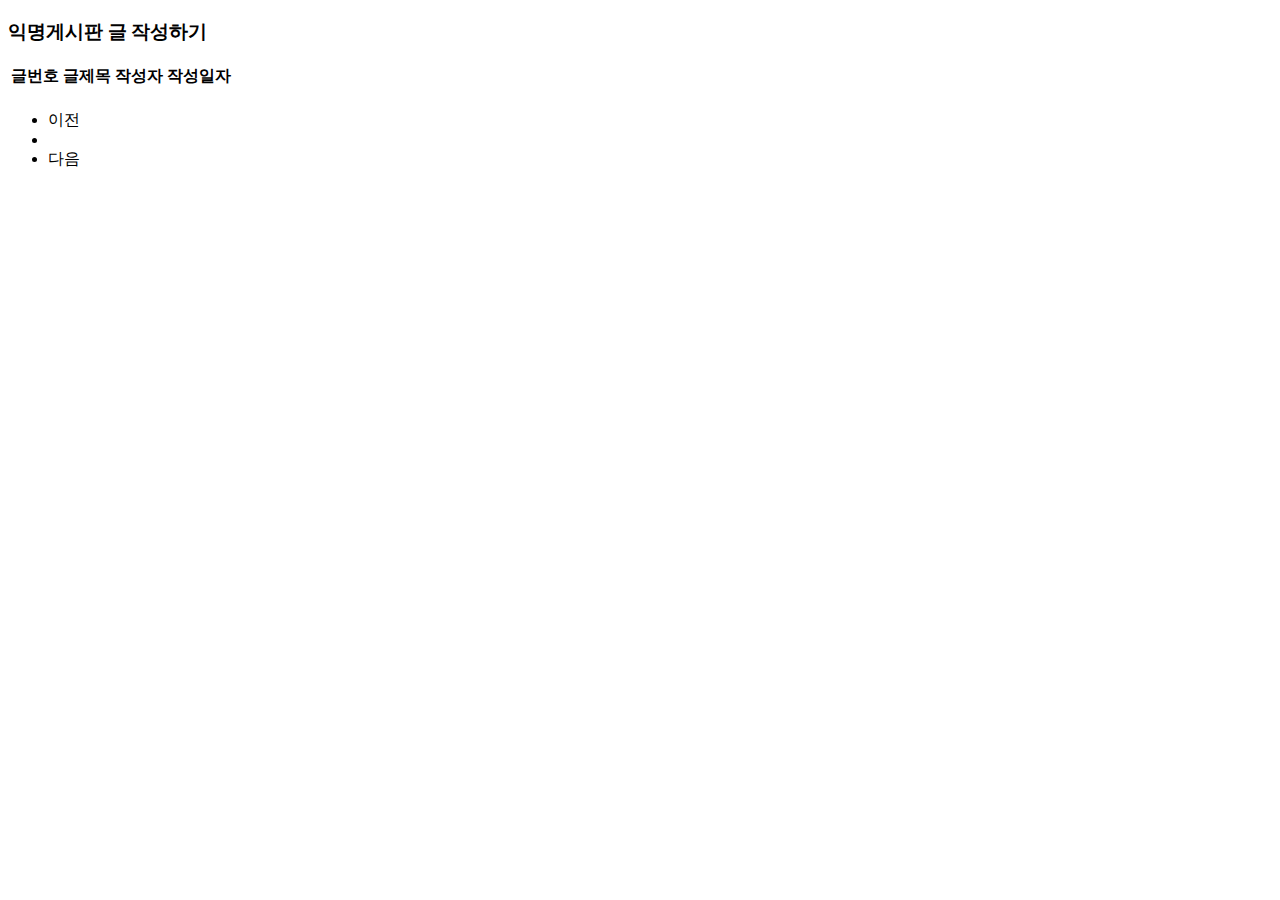
<file: src/main/resources/templates/anonymousboard.html>
<!DOCTYPE html>
<html xmlns:th="http://www.thymeleaf.org" xmlns:sec="http://www.thymeleaf.org/extras/spring-security">
<head>
	<meta charset="utf-8">
	<title></title>
    <link rel="stylesheet" type="text/css" th:href="@{/bootstrap.min.css}">
    <script th:src="@{/bootstrap.bundle.min.js}"></script>
</head>
<body class="bg-light">
	  <div th:replace="header :: header"></div>

      <div class="container bg-success bg-opacity-50 py-3 mb-2 alert-success">
        <h3 class="pr-8">익명게시판 <a th:href="@{/Board/Create}" class="btn btn-dark">글 작성하기</a> </h3> 
        <table class="table">
          <thead>
            <tr>
              <th scope="col" class="col-1">글번호</th>
              <th scope="col" class="col-3">글제목</th>
              <th scope="col" class="col-2">작성자</th>
              <th scope="col" class="col-1">작성일자</th>
            </tr>
          </thead>
    	  <tbody>
        	<tr th:each="board, loop : ${paging}">
        	  <td th:text="${board.boardserial}"></td>
              <td>
              	<a th:href="@{|/Board/Detail/${board.boardserial}|}" th:text="${board.boardtitle}" class="alert-link"></a>
              </td>
              <td th:text="익명"></td>
              <td th:text="${board.boarddate}"></td> 
        	</tr>
    	  </tbody>
        </table>
        
      <div th:if="${!paging.isEmpty()}">
        <ul class="pagination justify-content-center">
            <li class="page-item" th:classappend="${!paging.hasPrevious} ? 'disabled'">
                <a class="page-link"
                    th:href="@{|?page=${paging.number-1}|}">
                    <span>이전</span>
                </a>
            </li>
            <li th:each="page: ${#numbers.sequence(0, paging.totalPages-1)}"
                th:classappend="${page == paging.number} ? 'active'" 
                class="page-item">
                <a th:text="${page}" class="page-link" th:href="@{|?page=${page}|}"></a>
            </li>
            <li class="page-item" th:classappend="${!paging.hasNext} ? 'disabled'">
                <a class="page-link" th:href="@{|?page=${paging.number+1}|}">
                    <span>다음</span>
                </a>
            </li>
        </ul>
   	  </div>
    
      </div>
      
      <div th:replace="footers :: footers"></div>
</body>
</html>
</file>
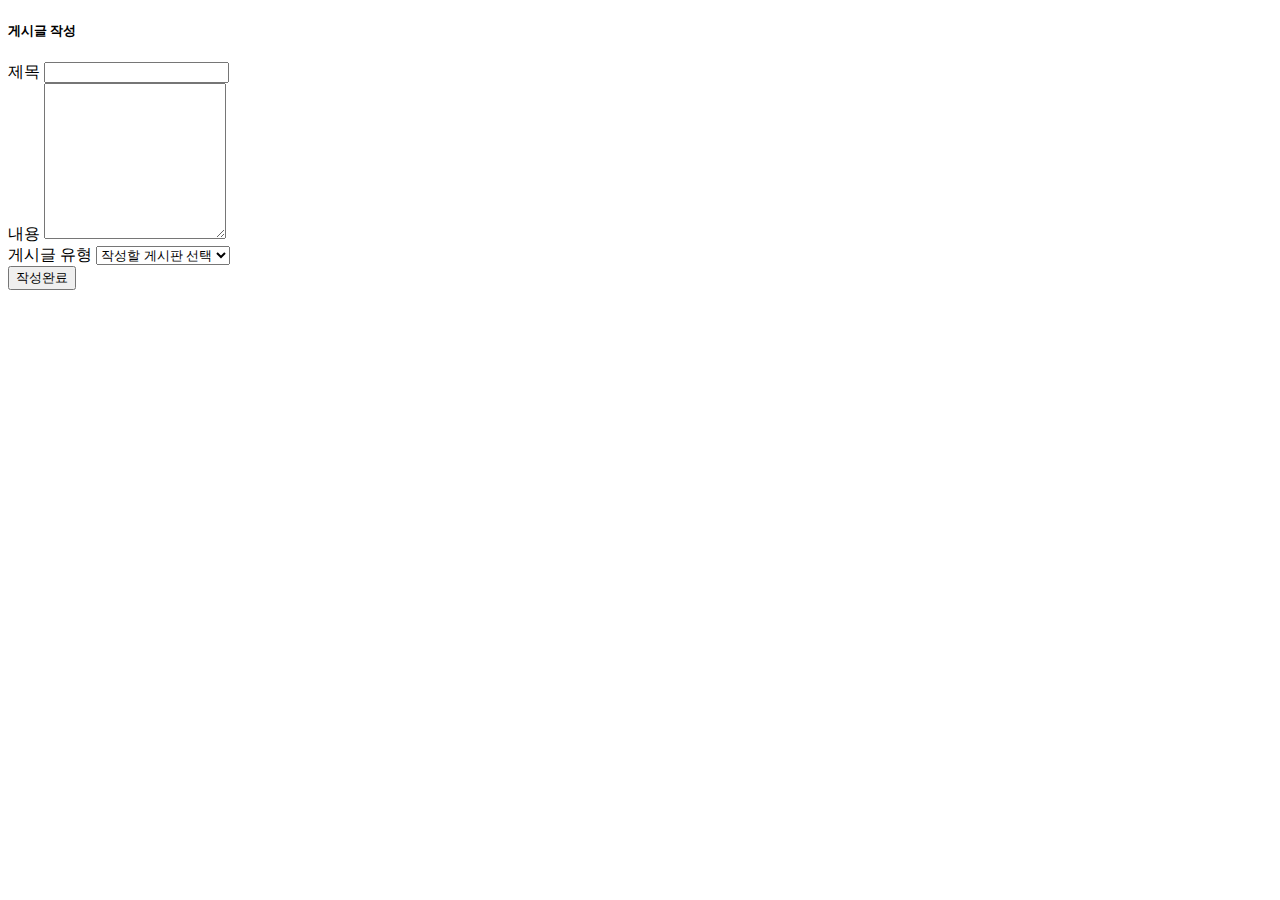
<file: src/main/resources/templates/boardcreate.html>
<!DOCTYPE html>
<html xmlns:th="http://www.thymeleaf.org" xmlns:sec="http://www.thymeleaf.org/extras/spring-security">
<head>
	<meta charset="utf-8">
	<title></title>
    <link rel="stylesheet" type="text/css" th:href="@{/bootstrap.min.css}">
    <script th:src="@{/bootstrap.bundle.min.js}"></script>
</head>
<body class="bg-light">

<div th:replace="header :: header"></div>

<div class="container">
    <h5 class="my-3 border-bottom pb-2">게시글 작성</h5>
    <form th:action="@{/Board/Create}" method="post">
        <div class="mb-3">
            <label for="boardtitle" class="form-label">제목</label>
            <input type="text" name="boardtitle" id="boardtitle" class="form-control">
        </div>
        <div class="mb-3">
            <label for="boardcontent" class="form-label">내용</label>
            <textarea name="boardcontent" id="boardcontent" class="form-control" rows="10"></textarea>
        </div>
        <div class="mb-3">
            <label for="boardtitle" class="form-label">게시글 유형</label>
			<select class="form-select form-select mb-3" aria-label=".form-select" name="boardtype" id="boardtype">
  				<option selected>작성할 게시판 선택</option>
  				<option value="공지">공지</option>
  				<option value="자유">자유</option>
  				<option value="익명">익명</option>
			</select>
        </div>
        <input type="submit" value="작성완료" class="btn btn-success my-2">
    </form>
    
<div th:replace="footers :: footers"></div>
</div>
</body>
</html>
</file>
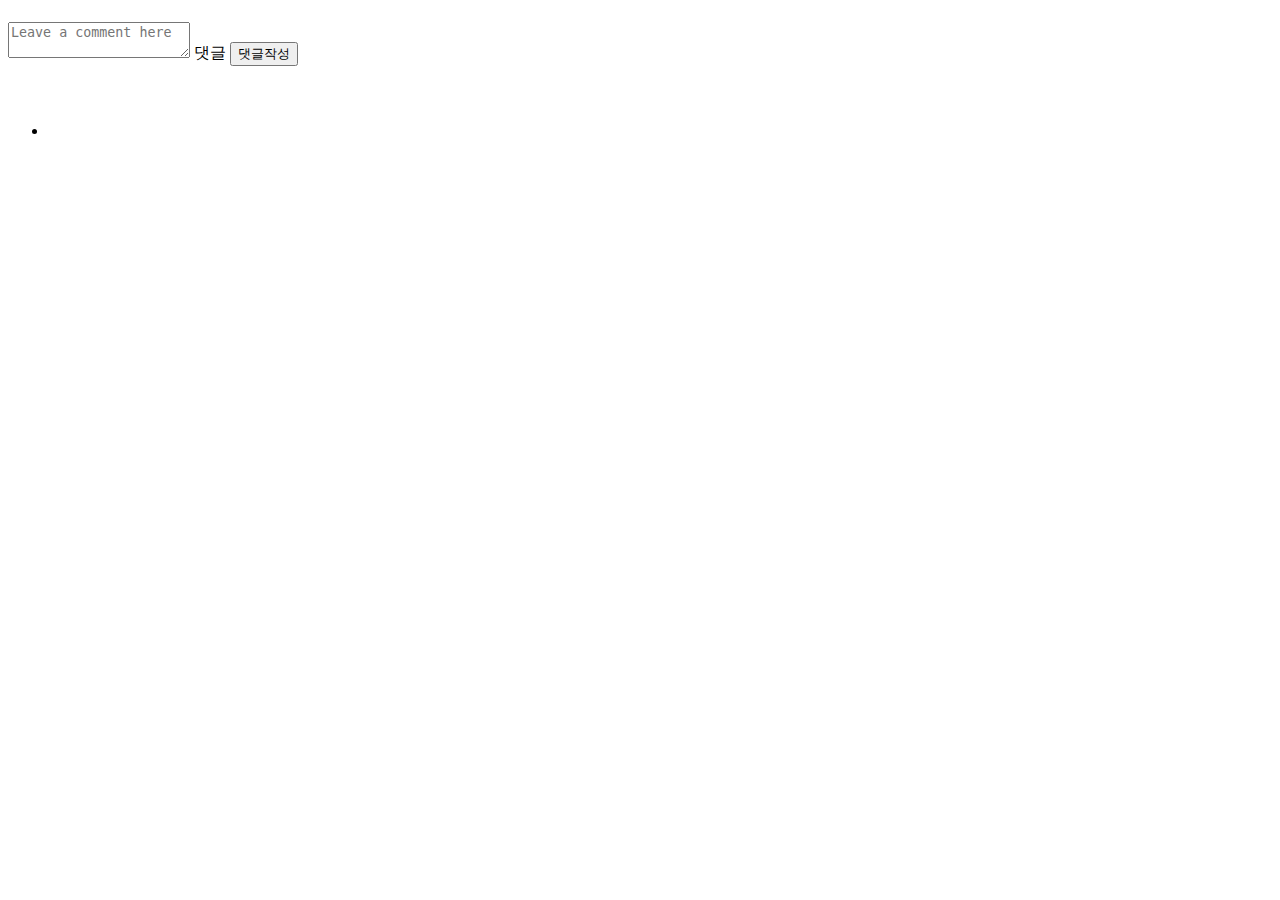
<file: src/main/resources/templates/boarddetail.html>
<!DOCTYPE html>
<html xmlns:th="http://www.thymeleaf.org" xmlns:sec="http://www.thymeleaf.org/extras/spring-security">
<head>
	<meta charset="utf-8">
	<title></title>
    <link rel="stylesheet" type="text/css" th:href="@{/bootstrap.min.css}">
    <script th:src="@{/bootstrap.bundle.min.js}"></script>
</head>
<body class="bg-light">
<div th:replace="header :: header"></div>

<div class="container-fluid card mb-5">
  <div class="card-header bg-success bg-opacity-50">
	<h1 th:text="${board.boardtitle}"></h1>
  </div>
  <div class="card-body bg-success bg-opacity-25">
    <h5 class="card-title" th:text="${board.boardcontent}"></h5>
  </div>
</div>

<div class="container mb-5">
<form th:action="@{|/Comment/Create/${board.boardserial}|}" method="post" >
	<div class="form-floating">
  		<textarea class="form-control" placeholder="Leave a comment here" name="commentcontent" id="commentcontent"></textarea>
  		<label for="floatingTextarea2">댓글</label>
  		<input type="submit" value="댓글작성" class="btn btn-success">
	</div>
</form>
</div>

<div class="card mb-5 container bg-dark text-white">
<h5 th:text="|${#lists.size(board.commentList)}개의 댓글이 작성됨.|"></h5>
<br>
<div>
    <ul class="list-group">
        <li th:each="comment : ${board.commentList}" th:text="${comment.commentcontent}" class="list-group-item"></li>
    </ul>
</div>
</div>

<div th:replace="footers :: footers"></div>
</body>
</html>
</file>
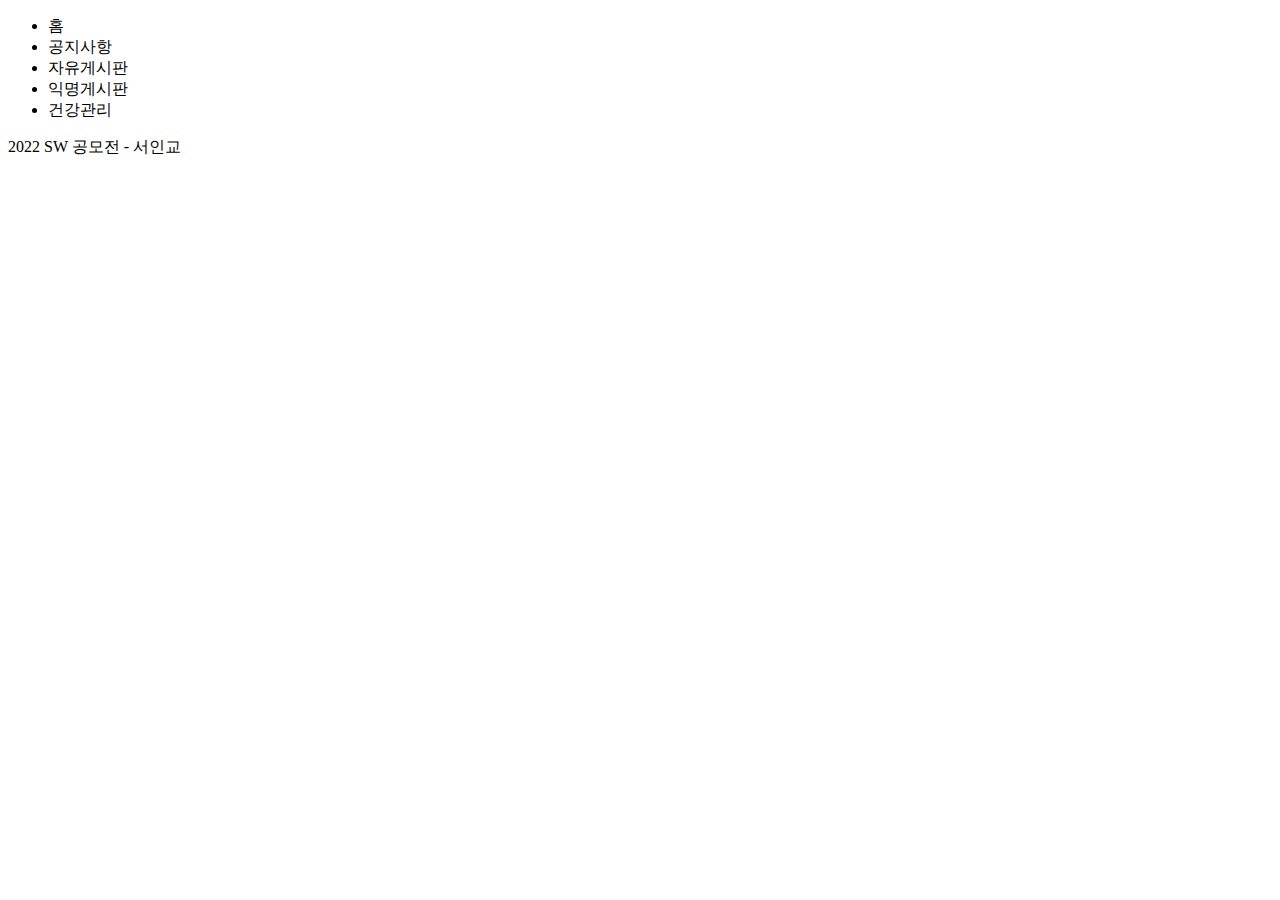
<file: src/main/resources/templates/footers.html>
<!DOCTYPE html>
<html xmlns:th="http://www.thymeleaf.org" xmlns:sec="http://www.thymeleaf.org/extras/spring-security">
<head>
	<meta charset="utf-8">
	<title></title>
    <link rel="stylesheet" type="text/css" th:href="@{/bootstrap.min.css}">
    <script th:src="@{/bootstrap.bundle.min.js}"></script>
</head>
<body class="bg-light">
      <footer class="py-3 my-4" th:fragment="footers">
        <ul class="nav justify-content-center border-bottom pb-3 mb-3">
          <li class="nav-item"><a th:href="@{/Homepage}" class="nav-link px-2 text-muted">홈</a></li>
          <li class="nav-item"><a th:href="@{/Board/Notice}" class="nav-link px-2 text-muted">공지사항</a></li>
          <li class="nav-item"><a th:href="@{/Board/Free}" class="nav-link px-2 text-muted">자유게시판</a></li>
          <li class="nav-item"><a th:href="@{/Board/Anonymous}" class="nav-link px-2 text-muted">익명게시판</a></li>
          <li class="nav-item"><a th:href="@{/Healthcare}" class="nav-link px-2 text-muted">건강관리</a></li>
        </ul>
        <p class="text-center text-muted"> 2022 SW 공모전 - 서인교</p>
      </footer>
    <script th:src="@{/bootstrap.min.js}"></script>
</body>
</html>
</file>
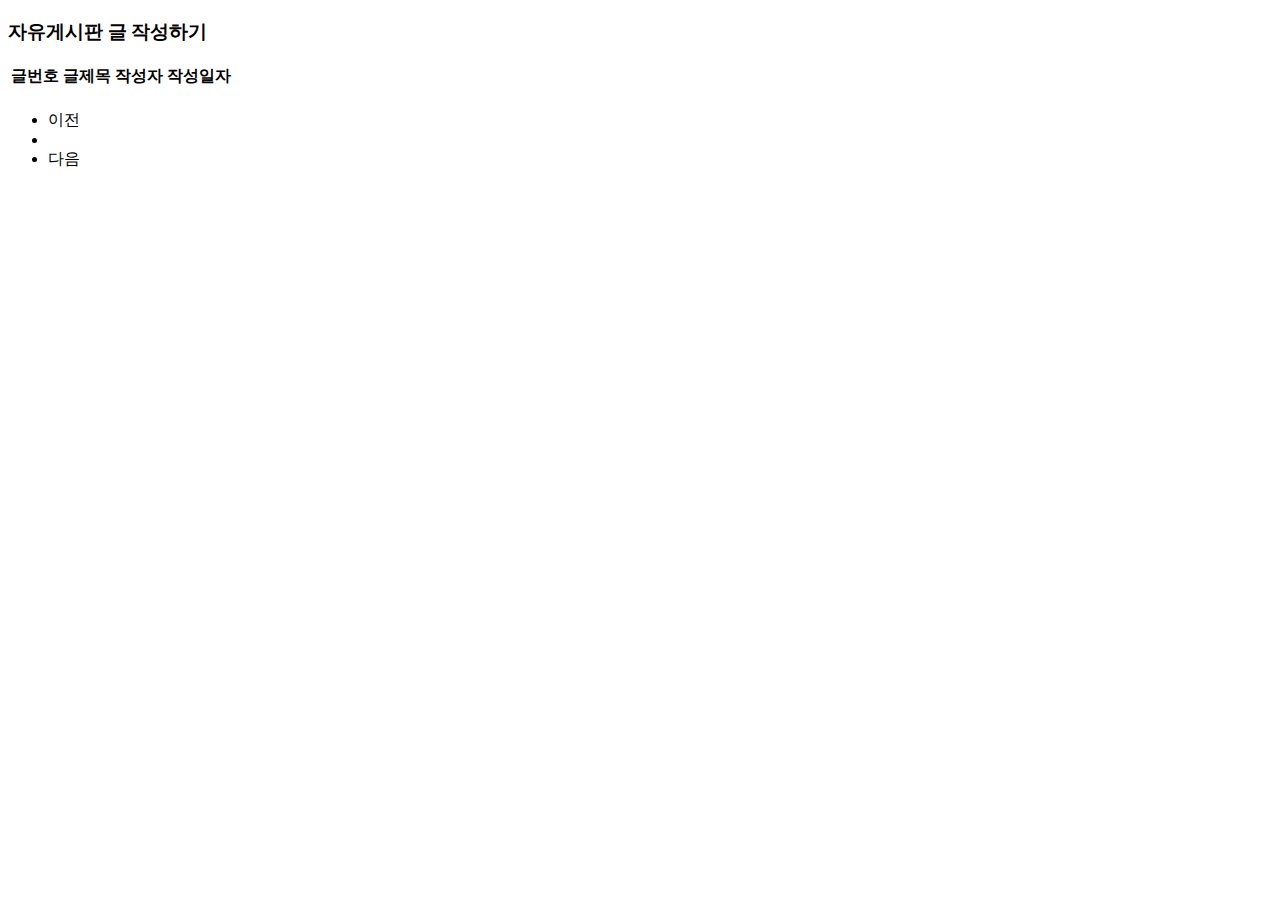
<file: src/main/resources/templates/freeboard.html>
<!DOCTYPE html>
<html xmlns:th="http://www.thymeleaf.org" xmlns:sec="http://www.thymeleaf.org/extras/spring-security">
<head>
	<meta charset="utf-8">
	<title></title>
    <link rel="stylesheet" type="text/css" th:href="@{/bootstrap.min.css}">
    <script th:src="@{/bootstrap.bundle.min.js}"></script>
</head>
<body class="bg-light">
	  <div th:replace="header :: header"></div>

      <div class="container bg-success bg-opacity-50 py-3 mb-2 alert-success">
        <h3 class="pr-8">자유게시판 <a th:href="@{/Board/Create}" class="btn btn-dark">글 작성하기</a> </h3> 
        <table class="table">
          <thead>
            <tr>
              <th scope="col" class="col-1">글번호</th>
              <th scope="col" class="col-3">글제목</th>
              <th scope="col" class="col-2">작성자</th>
              <th scope="col" class="col-1">작성일자</th>
            </tr>
          </thead>
    	  <tbody>
        	<tr th:each="board, loop : ${paging}">
        	  <td th:text="${board.boardserial}"></td>
              <td>
              	<a th:href="@{|/Board/Detail/${board.boardserial}|}" th:text="${board.boardtitle}" class="alert-link"></a>
              </td>
              <td th:text="${board.boardauthor.usernickname}"></td>
              <td th:text="${board.boarddate}"></td> 
        	</tr>
    	  </tbody>
        </table>
        
      <div th:if="${!paging.isEmpty()}">
        <ul class="pagination justify-content-center">
            <li class="page-item" th:classappend="${!paging.hasPrevious} ? 'disabled'">
                <a class="page-link"
                    th:href="@{|?page=${paging.number-1}|}">
                    <span>이전</span>
                </a>
            </li>
            <li th:each="page: ${#numbers.sequence(0, paging.totalPages-1)}"
                th:classappend="${page == paging.number} ? 'active'" 
                class="page-item">
                <a th:text="${page}" class="page-link" th:href="@{|?page=${page}|}"></a>
            </li>
            <li class="page-item" th:classappend="${!paging.hasNext} ? 'disabled'">
                <a class="page-link" th:href="@{|?page=${paging.number+1}|}">
                    <span>다음</span>
                </a>
            </li>
        </ul>
   	  </div>
    
      </div>
      
      <div th:replace="footers :: footers"></div>
</body>
</html>
</file>
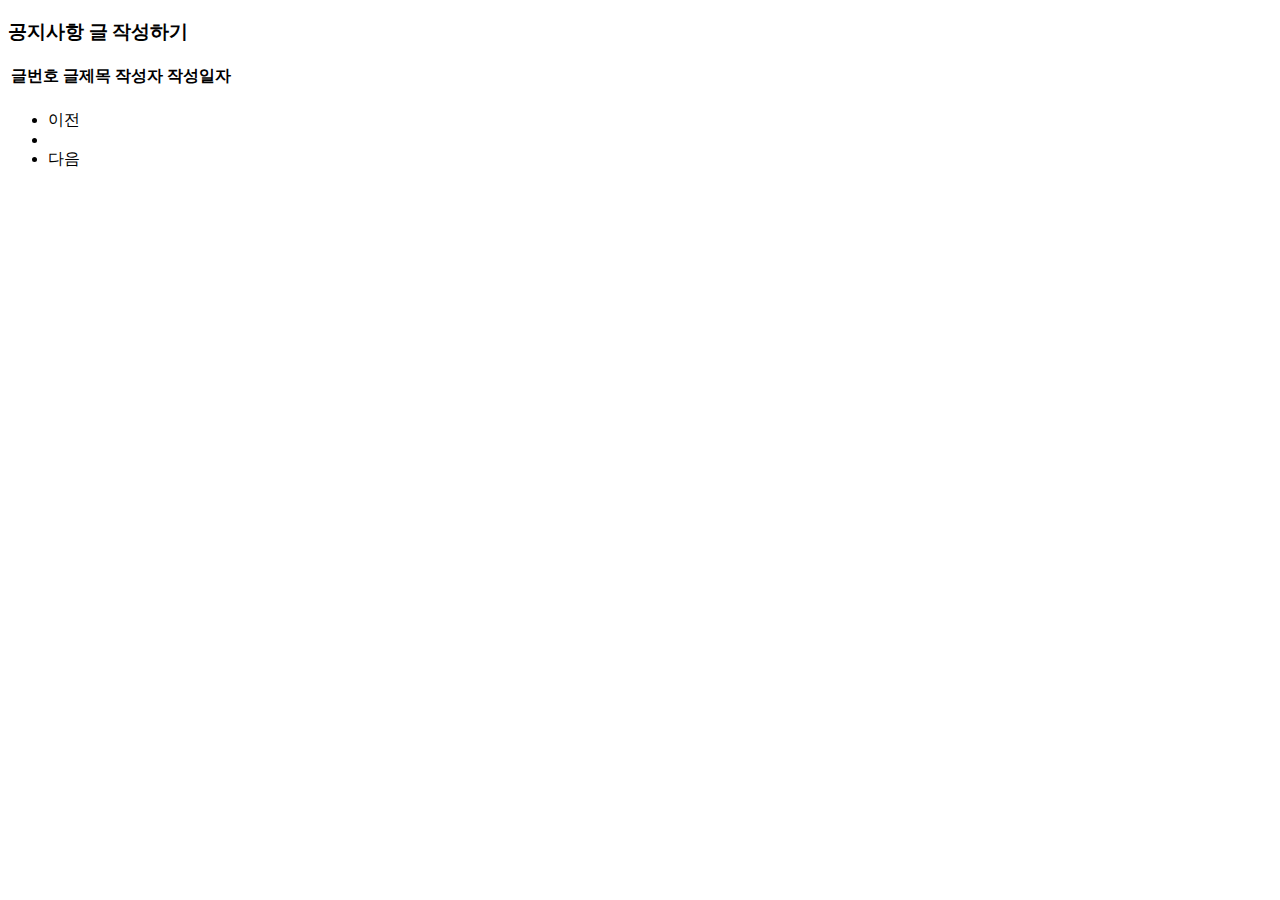
<file: src/main/resources/templates/noticeboard.html>
<!DOCTYPE html>
<html xmlns:th="http://www.thymeleaf.org" xmlns:sec="http://www.thymeleaf.org/extras/spring-security">
<head>
	<meta charset="utf-8">
	<title></title>
    <link rel="stylesheet" type="text/css" th:href="@{/bootstrap.min.css}">
    <script th:src="@{/bootstrap.bundle.min.js}"></script>
</head>
<body class="bg-light">
	  <div th:replace="header :: header"></div>

      <div class="container bg-success bg-opacity-50 py-3 mb-2 alert-success">
        <h3 class="pr-8">공지사항 <a th:href="@{/Board/Create}" class="btn btn-dark">글 작성하기</a> </h3> 
        <table class="table">
          <thead>
            <tr>
              <th scope="col" class="col-1">글번호</th>
              <th scope="col" class="col-3">글제목</th>
              <th scope="col" class="col-2">작성자</th>
              <th scope="col" class="col-1">작성일자</th>
            </tr>
          </thead>
    	  <tbody>
        	<tr th:each="board, loop : ${paging}">
        	  <td th:text="${board.boardserial}"></td>
              <td>
              	<a th:href="@{|/Board/Detail/${board.boardserial}|}" th:text="${board.boardtitle}" class="alert-link"></a>
              </td>
              <td th:text="익명"></td>
              <td th:text="${board.boarddate}"></td> 
        	</tr>
    	  </tbody>
        </table>
        
      <div th:if="${!paging.isEmpty()}">
        <ul class="pagination justify-content-center">
            <li class="page-item" th:classappend="${!paging.hasPrevious} ? 'disabled'">
                <a class="page-link"
                    th:href="@{|?page=${paging.number-1}|}">
                    <span>이전</span>
                </a>
            </li>
            <li th:each="page: ${#numbers.sequence(0, paging.totalPages-1)}"
                th:classappend="${page == paging.number} ? 'active'" 
                class="page-item">
                <a th:text="${page}" class="page-link" th:href="@{|?page=${page}|}"></a>
            </li>
            <li class="page-item" th:classappend="${!paging.hasNext} ? 'disabled'">
                <a class="page-link" th:href="@{|?page=${paging.number+1}|}">
                    <span>다음</span>
                </a>
            </li>
        </ul>
   	  </div>
    
      </div>
      
      <div th:replace="footers :: footers"></div>
</body>
</html>
</file>
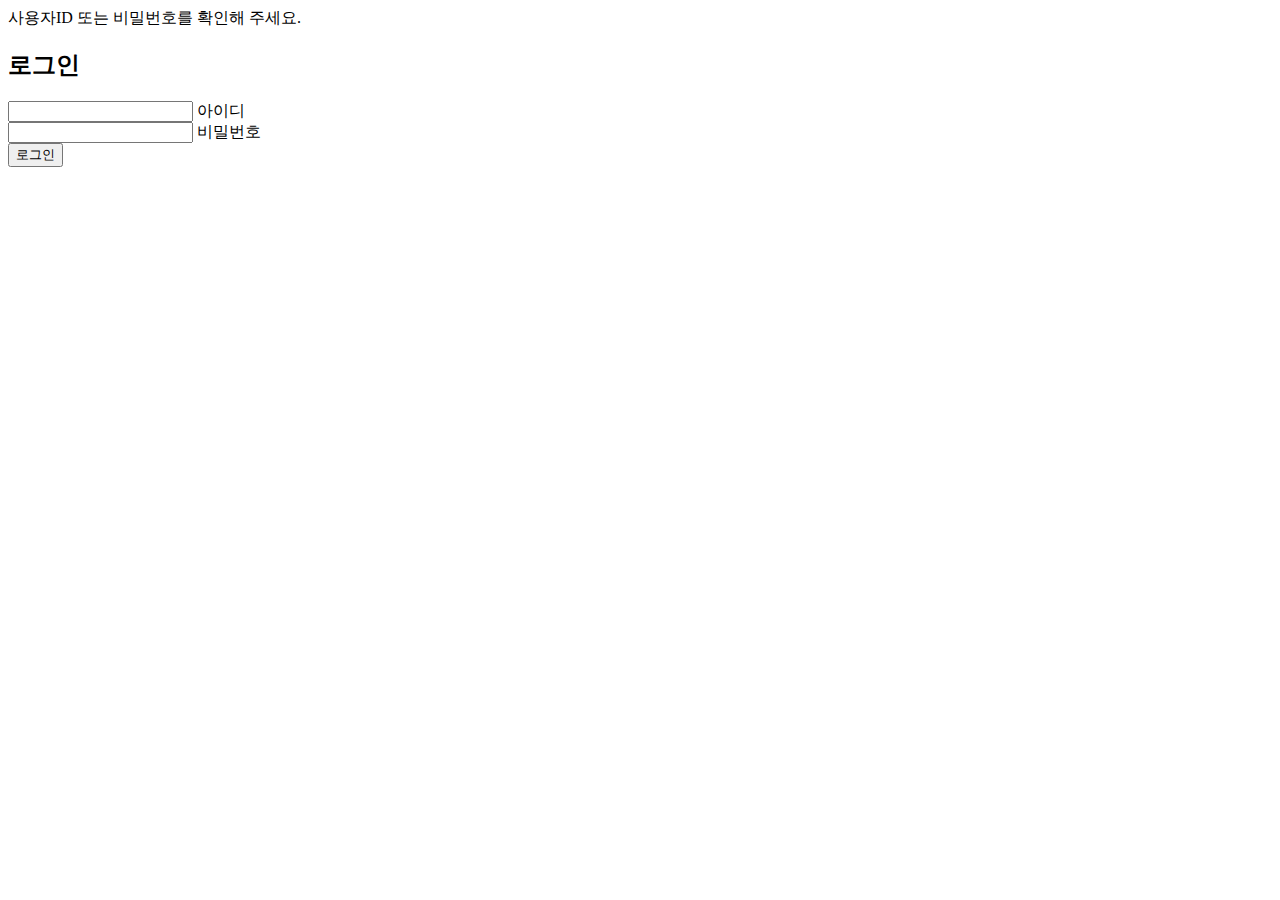
<file: src/main/resources/templates/signin.html>
<!DOCTYPE html>
<html xmlns:th="http://www.thymeleaf.org" xmlns:sec="http://www.thymeleaf.org/extras/spring-security">
<head>
	<meta charset="utf-8">
	<title></title>
    <link rel="stylesheet" type="text/css" th:href="@{/bootstrap.min.css}">
    <script th:src="@{/bootstrap.bundle.min.js}"></script>
</head>

  <body class="bg-light">
  
  <div th:replace="header :: header"></div>
  
  
    <div th:if="${param.error}">
        <div class="alert alert-danger">
        사용자ID 또는 비밀번호를 확인해 주세요.
        </div>
    </div>
    
    <div class="container">
    
    <div class="py-5 text-center m-auto">
    	<h2>로그인</h2>
    </div>
    
    <main class="form-signin w-50 m-auto text-center">
      <form th:action="@{/Signin}" method="post">
    
        <div class="form-floating">
          <input type="text" class="form-control" id="username" name="username">
          <label for="floatingInput">아이디</label>
        </div>
        <div class="form-floating mb-5">
          <input type="password" class="form-control" id="password" name="password">
          <label for="floatingPassword">비밀번호</label>
        </div>

        <button class="w-50 btn btn-lg btn-success" type="submit">로그인</button>
      </form>
    </main>
    
    </div>
    
    <div th:replace="footers :: footers"></div>

      </body>
</html>
</file>
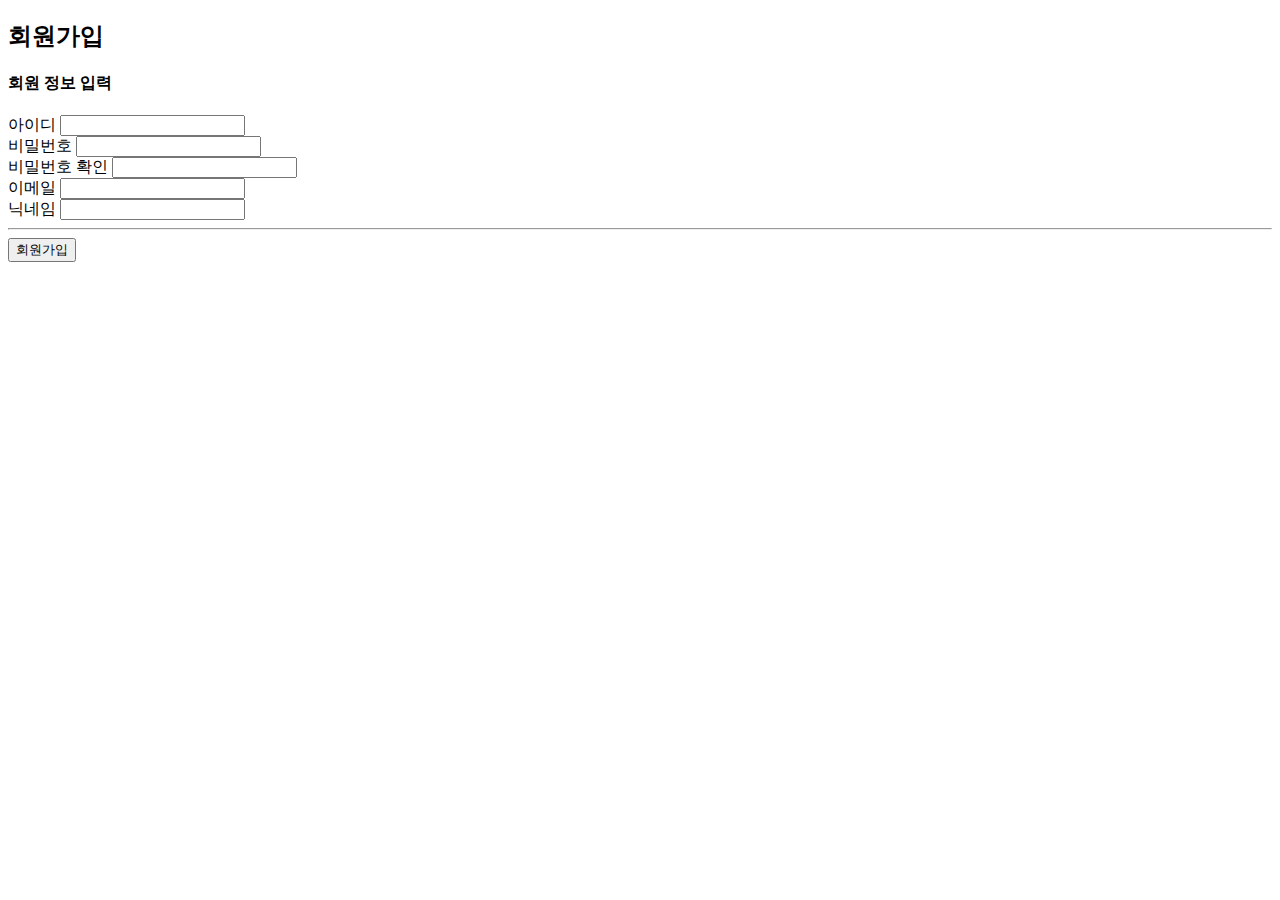
<file: src/main/resources/templates/signup.html>
<!DOCTYPE html>
<html xmlns:th="http://www.thymeleaf.org" xmlns:sec="http://www.thymeleaf.org/extras/spring-security">
<head>
	<meta charset="utf-8">
	<title></title>
    <link rel="stylesheet" type="text/css" th:href="@{/bootstrap.min.css}">
    <script th:src="@{/bootstrap.bundle.min.js}"></script>
</head>

  <body class="bg-light">
  
  <div th:replace="header :: header"></div>
    
    <div class="container">
      <main>
        <div class="py-5 text-center m-auto">
          <h2>회원가입</h2>
        </div>
    
        <div class="row justify-content-md-center">
          <div class="col-md-7">
            <h4 class="mb-3">회원 정보 입력</h4>
            <form class="needs-validation" th:action="@{/Signup}" th:object="${userCreateForm}" method="post">
              <div class="row">
                <div class="col-sm-12">
                  <label for="user_id" class="form-label">아이디</label>
                  <input type="text" class="form-control" th:field="*{userid}">
                </div>
    
                <div class="col-sm-6">
                  <label for="user_password" class="form-label">비밀번호</label>
                  <input type="password" class="form-control" th:field="*{userpassword}">
                </div>
                
                <div class="col-sm-6">
                  <label for="user_password_confirm" class="form-label">비밀번호 확인</label>
                  <input type="password" class="form-control" th:field="*{userpasswordconfirm}">
                </div>
    
                <div class="col-sm-12">
                  <label for="user_email" class="form-label">이메일</label>
                  <input type="email" class="form-control" th:field="*{useremail}">
                </div>
                
                <div class="col-sm-12">
                  <label for="user_nickname" class="form-label">닉네임</label>
                  <input type="text" class="form-control" th:field="*{usernickname}">
                </div>
	
              </div>
    
              <hr class="my-4">
    
              <button class="w-100 btn btn-success btn-lg" type="submit">회원가입</button>
            </form>
          </div>
        </div>
      </main>
    </div>
    
    <div th:replace="footers :: footers"></div>

      </body>
</html>
</file>
